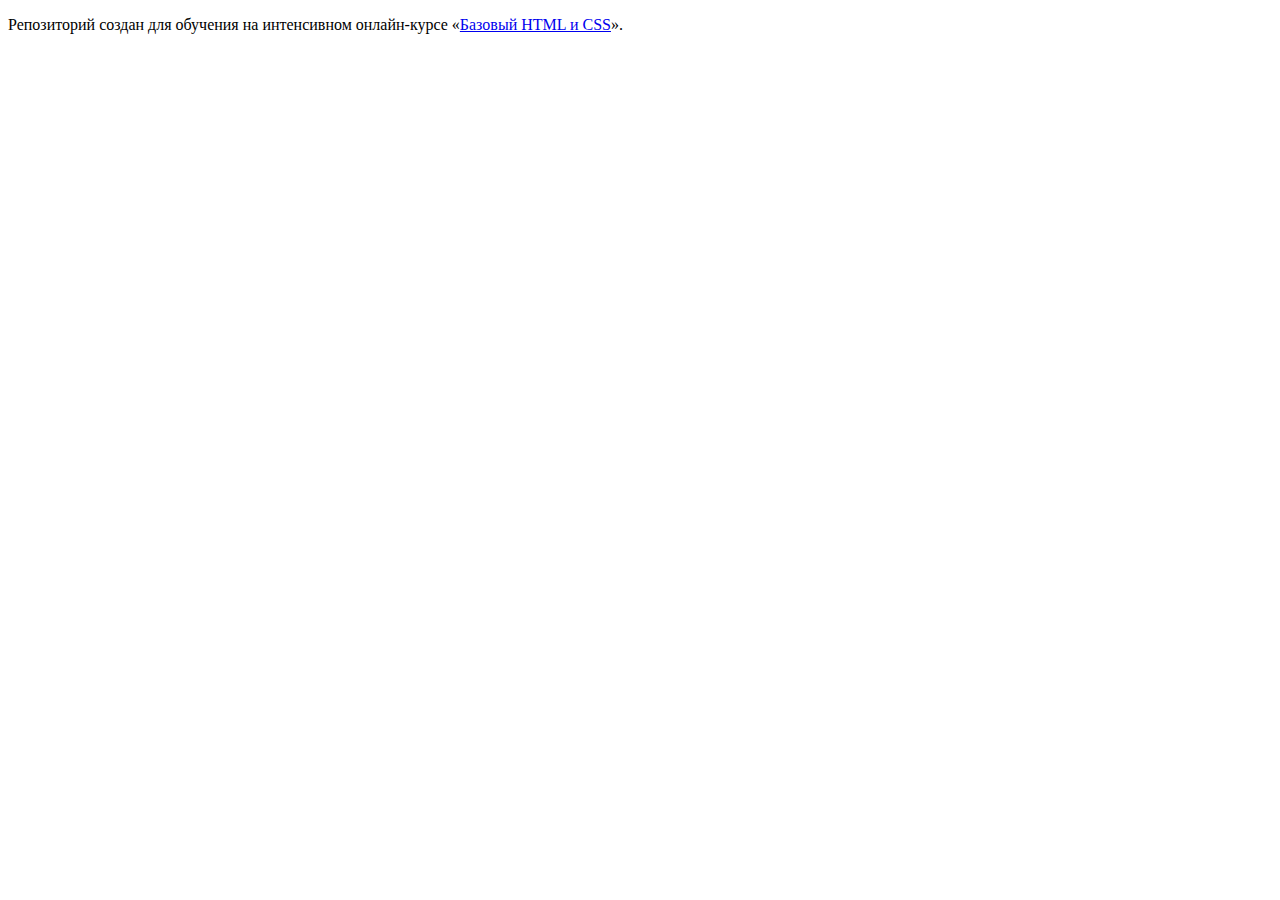
<file: master/index.html>
<!DOCTYPE html>
<html lang="ru">
  <head>
    <meta charset="utf-8">
    <title>HTML Academy: Нёрдс</title>
    <base href="https://htmlacademy-htmlcss.github.io/272055-nerds/master/">
</head>
  <body>

    <p>Репозиторий создан для обучения на интенсивном онлайн‑курсе «<a href="https://htmlacademy.ru/intensive/htmlcss">Базовый HTML и CSS</a>».</p>

  </body>
</html>
</file>
